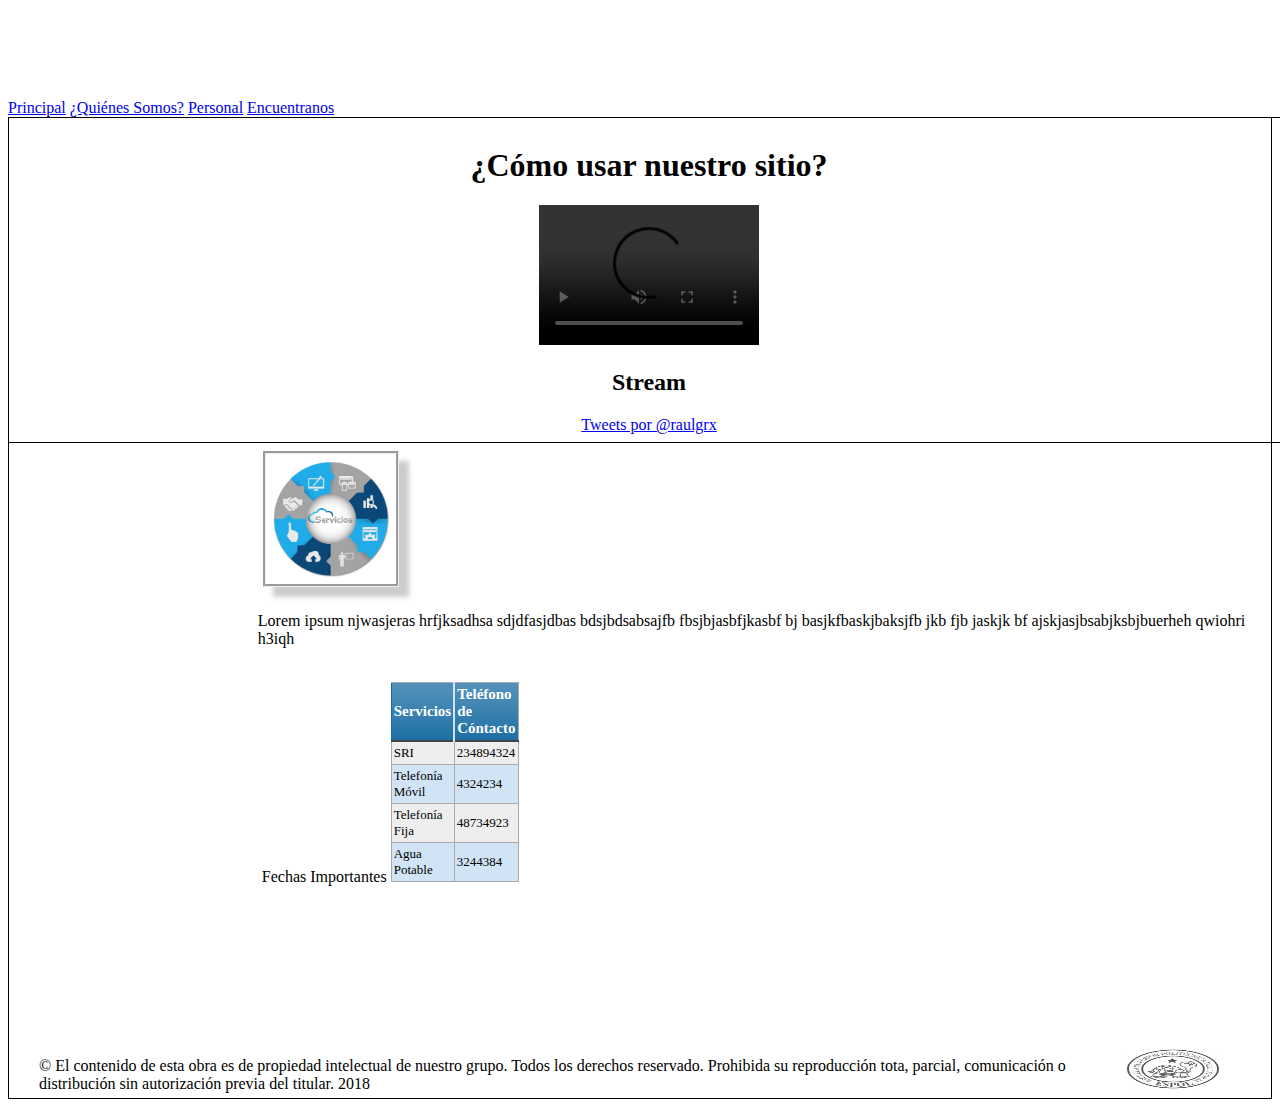
<file: index.html>
<!DOCTYPE html>
<html lang="es">
  <head>
    <meta charset="utf-8">
    <title> TodosMisServicios.ec</title>
    <meta name="description" content="Servicios">
    <meta name="viewport" content="width=device-width, initial-scale=1, shrink-to-fit=no">
    <link rel="stylesheet" href="https://stackpath.bootstrapcdn.com/bootstrap/4.1.1/css/bootstrap.min.css" integrity="sha384-WskhaSGFgHYWDcbwN70/dfYBj47jz9qbsMId/iRN3ewGhXQFZCSftd1LZCfmhktB" crossorigin="anonymous">
    <link rel="stylesheet" href="style-screen.css" media="screen">
  </head>
  <body>
    <header>
      <h1>TodosMisServicios.ec</h1>
    </header>
    <div class="row justify-content-md-center">
      <nav class="nav">
        <a class="nav-link" href="index.html">Principal</a>
        <a class="nav-link" href="quienes somos.html">¿Quiénes Somos?</a>
        <a class="nav-link" href="personal.html">Personal</a>
        <a class="nav-link" href="encuentranos.html">Encuentranos</a>
      </nav>
    </div>
    <div class="container">
      <div class="row">
        <div class="col-4">
          <aside>
            <div>
              <h1>¿Cómo usar nuestro sitio?</h1>
              <video controls>
                <source src="https://www.youtube.com/watch?v=jXfGbKkys0E" >
              </video>
            </div>
            <div class="twitter">
              <h2>Stream</h2>
              <a class="twitter-timeline" href="twitter.com/raulgrxEnlaces a un sitio externo." data-widget-id="428604480100106240">Tweets por @raulgrx</a>
              <script>!function(d,s,id){var js,fjs=d.getElementsByTagName(s)[0],p=/^http:/.test(d.location)?'http':'https';if(!d.getElementById(id)){js=d.createElement(s);js.id=id;js.src=p+"://platform.twitter.com/widgets.js";fjs.parentNode.insertBefore(js,fjs);}}(document,"script","twitter-wjs")Enlaces a un sitio externo.;</script>
            </div>
          </aside>
        </div>
        <div class="col-8">
          <section>
            <div class="container">
              <div class="row">
                <div class="col"><img class="imagen" src="images/servicios.png" alt ="Principal" ></div>
                <div class="col"><p>Lorem ipsum njwasjeras hrfjksadhsa sdjdfasjdbas bdsjbdsabsajfb fbsjbjasbfjkasbf bj basjkfbaskjbaksjfb jkb fjb jaskjk bf ajskjasjbsabjksbjbuerheh qwiohri h3iqh</p><br></div>
                <div class="w-100"></div>
                <div class="col">Fechas Importantes</div>
                <div class="col">
                  <div id="table">
                    <table class="blueTable">
                      <thead>
                        <tr>
                          <th>Servicios</th>
                          <th>Tel&eacute;fono  de C&oacute;ntacto</th>
                        </tr>
                      </thead>
                      
                      <tbody>
                        
                        <tr>
                          <td>SRI</td>
                          <td>234894324</td>
                          
                        </tr>
                        <tr>
                          <td>Telefon&iacute;a M&oacute;vil</td>
                          <td>4324234</td>
                          
                        </tr>
                        <tr>
                          <td>Telefon&iacute;a Fija</td>
                          <td>48734923</td>
                          
                        </tr>
                        <tr>
                          <td>Agua Potable</td>
                          <td>3244384</td>
                          
                        </tr>
                      </tbody>
                    </table>
                  </div></div>
                </div>
              </div>
              
            </section>
          </div>
        </div>
      </div>
      <footer>
        <div> &copy El contenido de esta obra es de propiedad intelectual de nuestro grupo. Todos los derechos reservado. Prohibida su reproducción tota, parcial, comunicación o distribución sin autorización previa del titular. 2018 </div>
        <img id="footer" src="images/espol.jpg" >
      </footer>
      
    </body>
  </html>
</file>
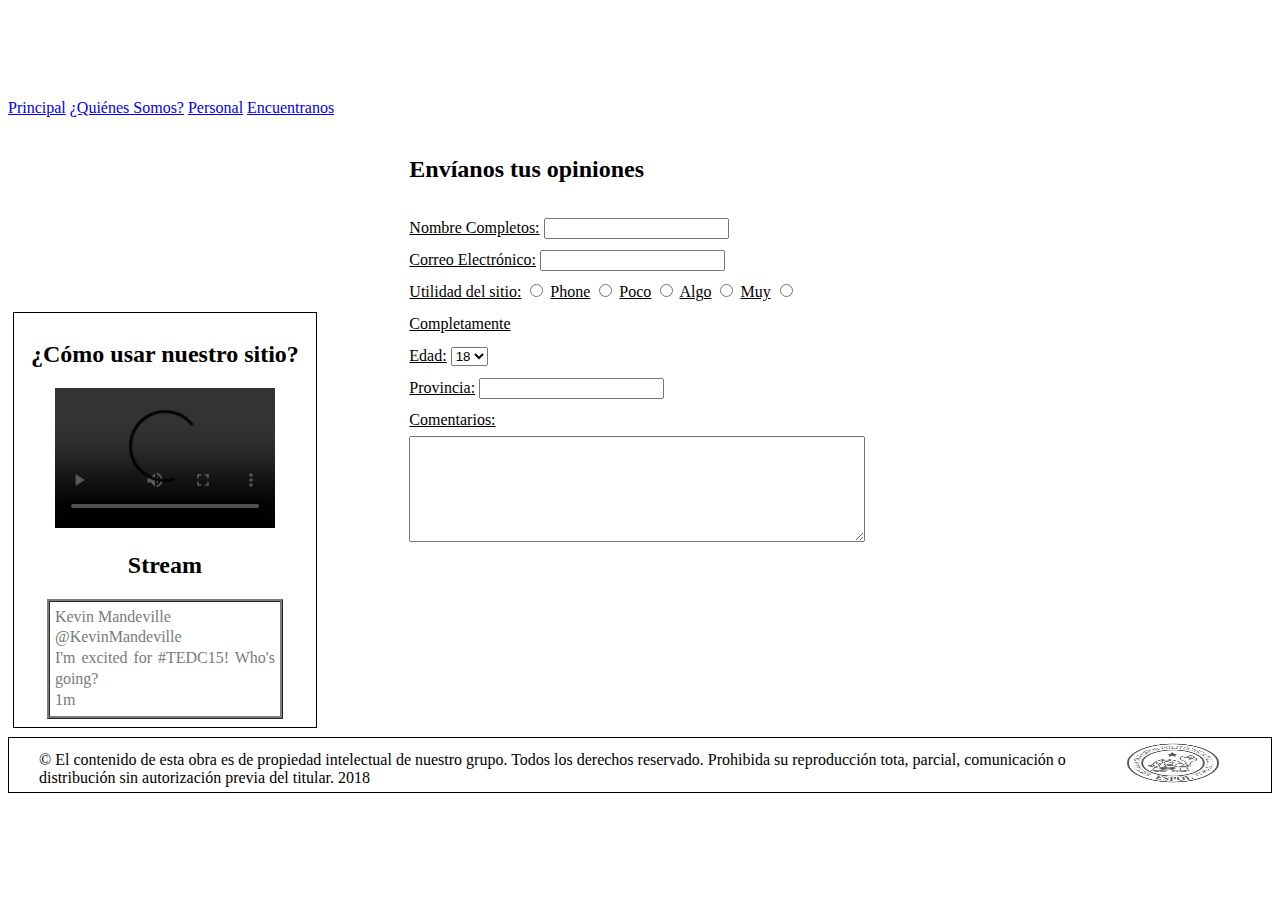
<file: encuentranos.html>
<!DOCTYPE html>
<html lang="en">

<head>
	<meta charset= "UTF-8">
	<title> TodosMisServicios  </title>
	<meta name ="description" content="Servicios">
  <meta name="viewport" content="width=device-width, initial-scale=1, shrink-to-fit=no">
	<link rel="stylesheet" href="https://stackpath.bootstrapcdn.com/bootstrap/4.1.1/css/bootstrap.min.css" integrity="sha384-WskhaSGFgHYWDcbwN70/dfYBj47jz9qbsMId/iRN3ewGhXQFZCSftd1LZCfmhktB" crossorigin="anonymous">
  <link rel="stylesheet" href="style-screen.css" media="screen">
</head>

<body>

	<header class="">
		<h1 class="col-1">TodosMisServicios.ec</h1>	
	</header>
	<nav class="nav">
  <a class="nav-link" href="index.html">Principal</a>
  <a class="nav-link" href="quienes somos.html">¿Quiénes Somos?</a>
  <a class="nav-link" href="personal.html">Personal</a>
  <a class="nav-link" href="encuentranos.html">Encuentranos</a>
</nav>
  <div class="contenido">
    <aside>
        <div>
          <h2>¿Cómo usar nuestro sitio?</h2>
          <video controls>
            <source src="https://www.youtube.com/watch?v=jXfGbKkys0E" >
          </video>
        </div>
        <div class="twitter">
          <h2>Stream</h2>
          <div id="tweets">
            <div class="tweet" id="tweet-1">  
              <div class="tweet" id="tweet-1">      
                <div class="tweet-avatar-wrapper">
                  <div class="avatar"></div>
                </div>
                <div class="tweet-wrapper">
                  <span class="name"></span><br> 
                  <span class="handle"></span><br> 
                  <span class="copy"></span><br>
                  <span class="timestamp"></span>
                </div>
              </div>
            </div>
          </div>
        </div>
    </aside>
    </div>
    <div class="contenido">

    <section>
      <div id="encuentranos">
        <h2>Envíanos tus opiniones</h2> 
        <label> Nombre Completos:</label>
        <input name="nombres" type="text" /><br>
        
        <label> Correo Electrónico:</label>
        <input name="correo" type="text" /><br>

        <label> Utilidad del sitio:</label>
        
        <input type="radio" id="util1"
        name="utilidad" value="nada">
        <label for="util1">Phone</label>

        <input type="radio" id="util2"
        name="utilidad" value="poco">
        <label for="util2">Poco</label>

        <input type="radio" id="util3"
        name="utilidad" value="algo">
        <label for="util3">Algo</label>

        <input type="radio" id="util4"
        name="utilidad" value="muy">
        <label for="util4">Muy</label>

        <input type="radio" id="util5"
        name="utilidad" value="completamente">
        <label for="util5">Completamente</label> <br>

        <label> Edad:</label>

        <select>
          <option value="18">18</option>
          <option value="19">19</option>
          <option value="20">20</option>
          <option value="21">21</option>
        </select><br>
        <label> Provincia:</label>
        <input name="provincia" type="text" /><br>
        <label> Comentarios:</label><br>
        <textarea></textarea>
      </div>
    </section>
  </div>
  <footer> 
    <div> &copy El contenido de esta obra es de propiedad intelectual de nuestro grupo. Todos los derechos reservado. Prohibida su reproducción tota, parcial, comunicación o distribución sin autorización previa del titular. 2018 </div> 

    <img id="footer" src="images/espol.jpg" >

  </footer>
  
</body>	
</html>
</file>
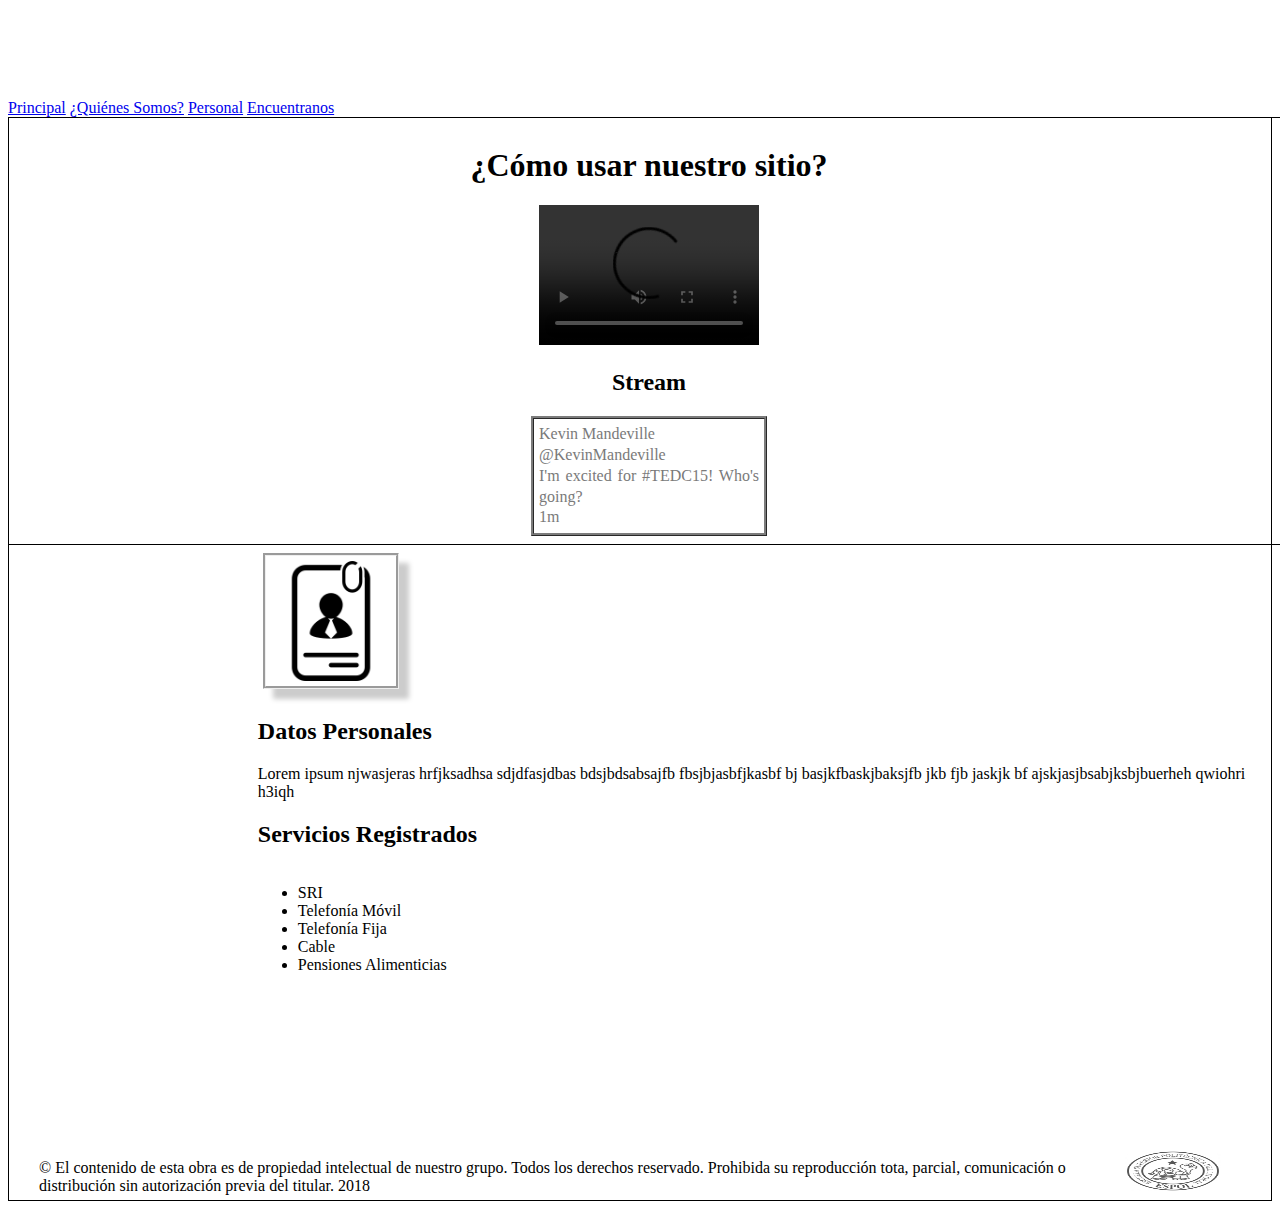
<file: personal.html>
<!DOCTYPE html>
<html lang="es">
<head>
  <meta charset="utf-8">
  <title> TodosMisServicios.ec</title>
  <meta name="description" content="Servicios">
  <meta name="viewport" content="width=device-width, initial-scale=1, shrink-to-fit=no">
  <link rel="stylesheet" href="https://stackpath.bootstrapcdn.com/bootstrap/4.1.1/css/bootstrap.min.css" integrity="sha384-WskhaSGFgHYWDcbwN70/dfYBj47jz9qbsMId/iRN3ewGhXQFZCSftd1LZCfmhktB" crossorigin="anonymous">
  <link rel="stylesheet" href="style-screen.css" media="screen">
</head>

<body>
  <header>
    <h1>TodosMisServicios.ec</h1>  
  </header>
  <div class="row justify-content-md-center">
  <nav class="nav">
  <a class="nav-link" href="index.html">Principal</a>
  <a class="nav-link" href="quienes somos.html">¿Quiénes Somos?</a>
  <a class="nav-link" href="personal.html">Personal</a>
  <a class="nav-link" href="encuentranos.html">Encuentranos</a>
</nav>
  </div>
  <div class="container">
      <div class="row">
        <div class="col-4">
  <aside>
    <div>
      <h1>¿Cómo usar nuestro sitio?</h1>
      <video controls>
        <source src="https://www.youtube.com/watch?v=jXfGbKkys0E" >
      </video>
    </div>
    <div class="twitter">
        <h2>Stream</h2>
        <div id="tweets">
          <div class="tweet" id="tweet-1">  
            <div class="tweet" id="tweet-1">      
              <div class="tweet-avatar-wrapper">
                <div class="avatar"></div>
              </div>
              <div class="tweet-wrapper">
                <span class="name"></span><br> 
                <span class="handle"></span><br> 
                <span class="copy"></span><br>
                <span class="timestamp"></span>
              </div>
            </div>
          </div>
        </div>
      </div>
  </aside>
  </div>
  <div class="col-8">
  <section>
     <div class="container">
      <div class="row">
        <div class="col-4">
    
    <img class="imagen" src="images/datos.png" alt="Imagen">
  </div>
  <div class="col-8">
  <h2>Datos Personales</h2>
    <div>Lorem ipsum njwasjeras hrfjksadhsa sdjdfasjdbas bdsjbdsabsajfb fbsjbjasbfjkasbf bj basjkfbaskjbaksjfb jkb fjb jaskjk bf ajskjasjbsabjksbjbuerheh qwiohri h3iqh</div>
  </div>
</div>
</div>

    <article>
      
      <h2>Servicios Registrados</h2>
      <div id="some-div">
      <ul>
         <li>SRI</li>        
         <li>Telefonía Móvil</li>          
         <li>Telefonía Fija</li>      
         <li>Cable</li>
         <li>Pensiones Alimenticias</li>

         <span id="some-element">
    Lorem industry. Lorem In printer took a galley of type and scrambled it to make a type specimen book.
  </span>
      </ul> 
    </div>
      
    </article>
    
  </section>
  </div>
</div>
</div>
  <footer> 
    <div> &copy El contenido de esta obra es de propiedad intelectual de nuestro grupo. Todos los derechos reservado. Prohibida su reproducción tota, parcial, comunicación o distribución sin autorización previa del titular. 2018 </div> 

    <img id="footer" src="images/espol.jpg" >
    
  </footer>

</body>
</html>
</file>
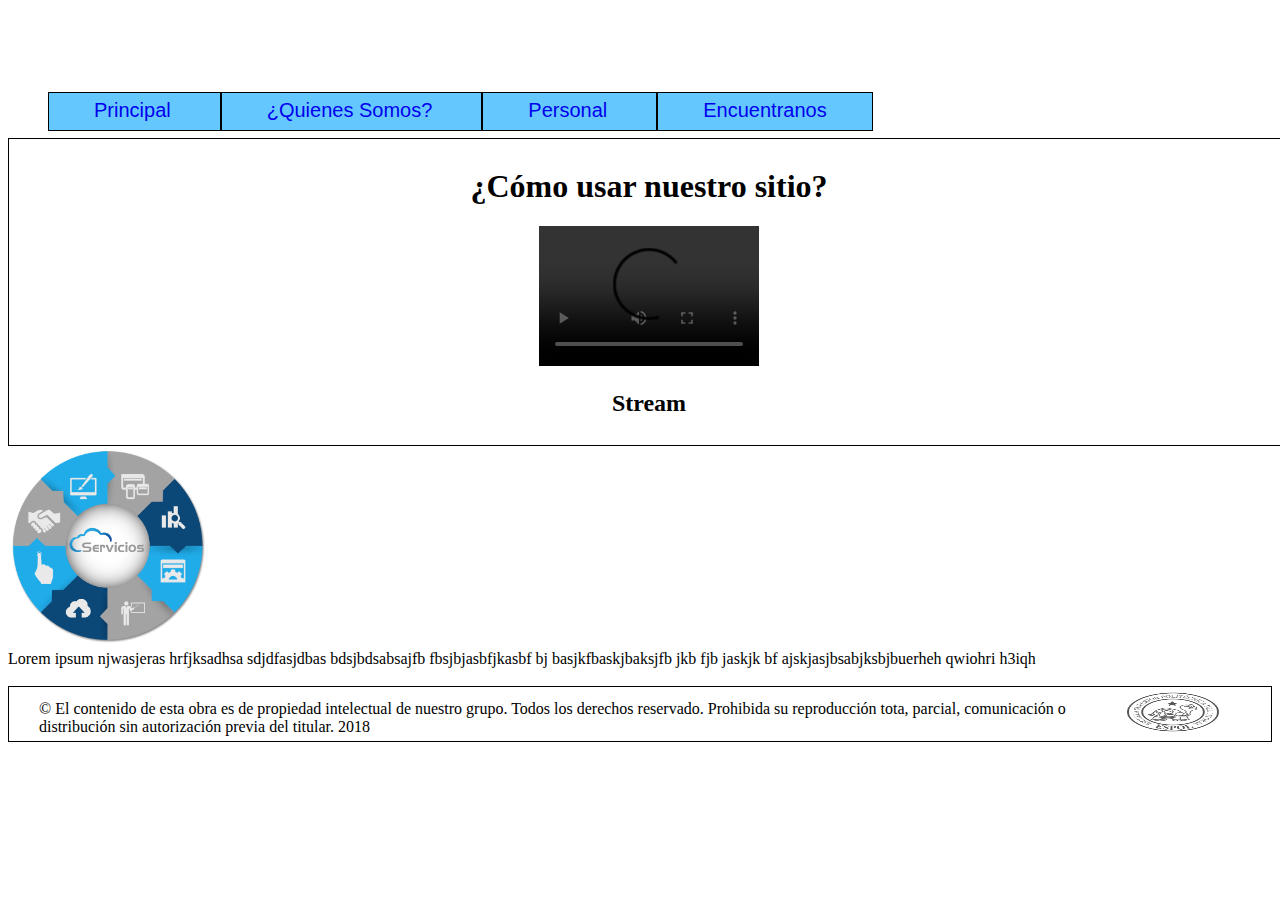
<file: principal.html>
<!DOCTYPE html>
<html lang="es">
<head>
  <meta charset="utf-8">
  <title> TodosMisServicios.ec</title>
  <meta name="description" content="holaaaaaaaaa">
  <link rel="stylesheet" href="style-screen.css" media="screen">

</head>

<body>
  <header >
    <h1>TodosMisServicios.ec </h1>  
  </header>
  <nav> 
      <ul id ="menu">
      <li>
      <a href="principal.html">Principal</a>
      </li>          
      <li>
      <a href="servicios.html">¿Quienes Somos?</a>
      </li>          
      <li>  
      <a href="personal.html">Personal</a>
      </li>        
      <li>
      <a href="encuentranos.html">Encuentranos</a>
      </li> 
    </ul>
  </nav>
  <aside>
  	<div>
  	  <h1>¿Cómo usar nuestro sitio?</h1>
      <video width="320" height="240" controls>
        <source src="https://www.youtube.com/watch?v=jXfGbKkys0E" >
      </video>  	 
    </div>
    <div>
  	  <h2>Stream</h2>
  	  <div id="stream-twitter"></div>
    </div>
  </aside>
  <div>
   	
      <img src="images/servicios.png" alt ="Imagen" height="200" width="200" >
      <div>Lorem ipsum njwasjeras hrfjksadhsa sdjdfasjdbas bdsjbdsabsajfb fbsjbjasbfjkasbf bj basjkfbaskjbaksjfb jkb fjb jaskjk bf ajskjasjbsabjksbjbuerheh qwiohri h3iqh</div><br>     
    
    
  </div>

  <footer> 
    <div> &copy El contenido de esta obra es de propiedad intelectual de nuestro grupo. Todos los derechos reservado. Prohibida su reproducción tota, parcial, comunicación o distribución sin autorización previa del titular. 2018 </div> 

    <img src="espol.jpg" height="50" width="50">

  </footer>
  
</body>
</html>
</file>
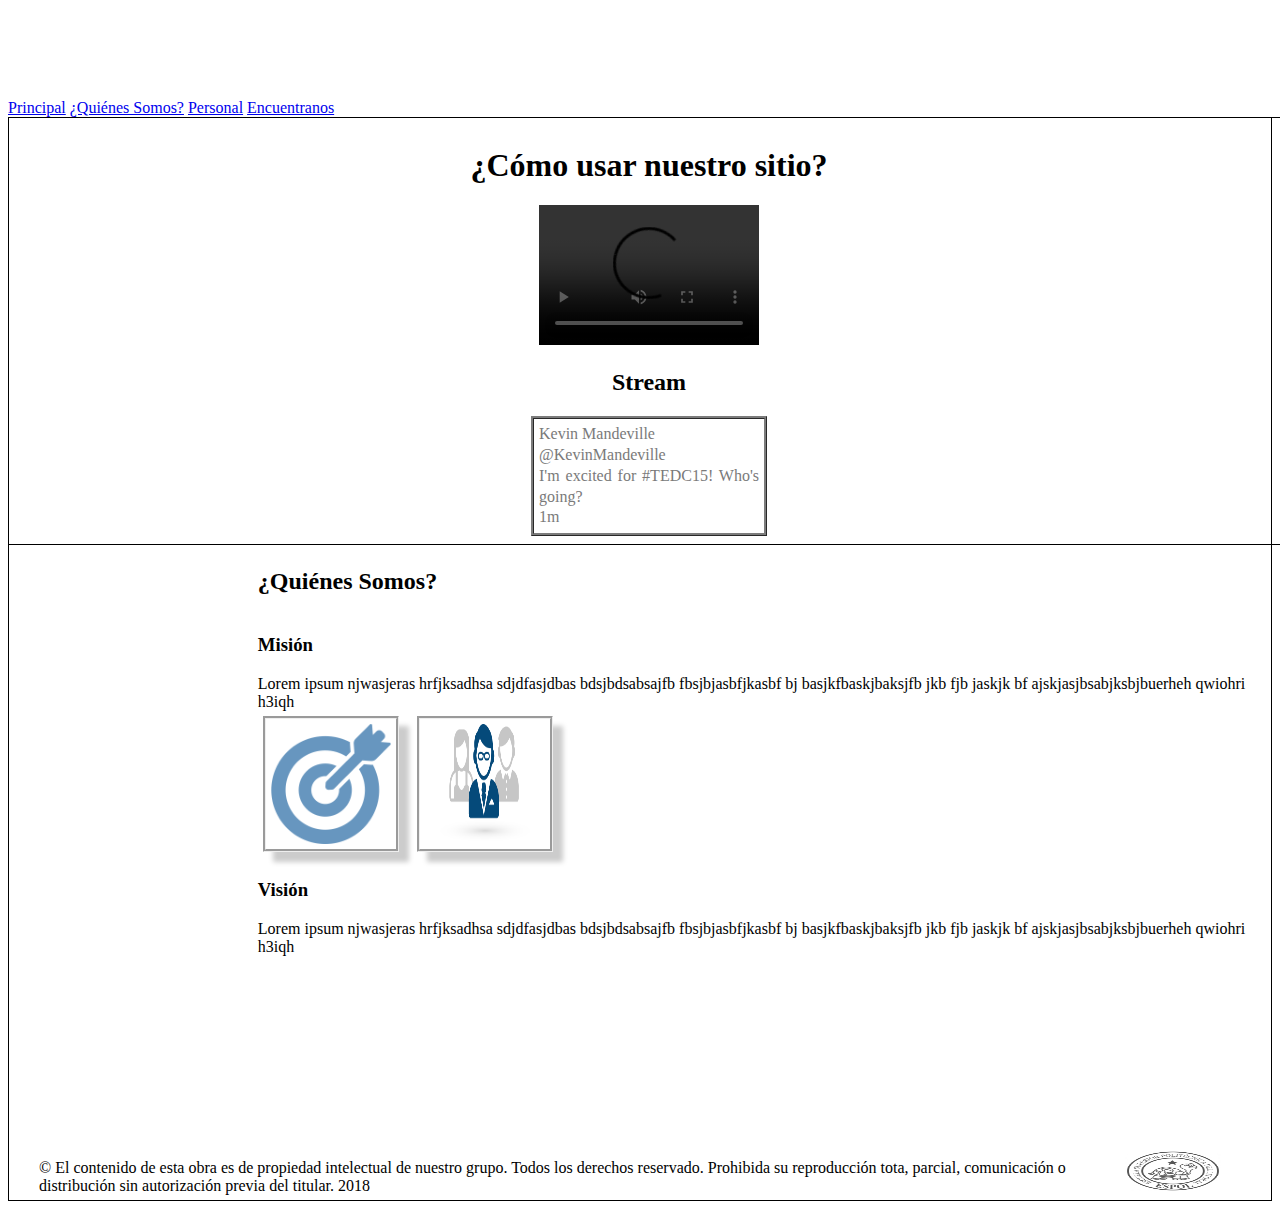
<file: quienes somos.html>
<!DOCTYPE html>
<html lang="es">
<head>
  <meta charset="utf-8">
  <title> TodosMisServicios.ec</title>
  <meta name="description" content="Servicios">
  <meta name="viewport" content="width=device-width, initial-scale=1, shrink-to-fit=no">
  <link rel="stylesheet" href="https://stackpath.bootstrapcdn.com/bootstrap/4.1.1/css/bootstrap.min.css" integrity="sha384-WskhaSGFgHYWDcbwN70/dfYBj47jz9qbsMId/iRN3ewGhXQFZCSftd1LZCfmhktB" crossorigin="anonymous">
  <link rel="stylesheet" href="style-screen.css" media="screen">
</head>

<body>
  <header>
    <h1>TodosMisServicios.ec</h1>  
  </header>
  <div class="row justify-content-md-center">
  <nav class="nav">
  <a class="nav-link" href="index.html">Principal</a>
  <a class="nav-link" href="quienes somos.html">¿Quiénes Somos?</a>
  <a class="nav-link" href="personal.html">Personal</a>
  <a class="nav-link" href="encuentranos.html">Encuentranos</a>
</nav>
</div>
     <div class="container">
      <div class="row">
        <div class="col-4">
    <aside>
      <div>
        <h1>¿Cómo usar nuestro sitio?</h1>
        <video controls>
          <source src="https://www.youtube.com/watch?v=jXfGbKkys0E" >
        </video> 
      </div>
      <div class="twitter">
        <h2>Stream</h2>
        <div id="tweets">
          <div class="tweet" id="tweet-1">  
            <div class="tweet" id="tweet-1">      
              <div class="tweet-avatar-wrapper">
                <div class="avatar"></div>
              </div>
              <div class="tweet-wrapper">
                <span class="name"></span><br> 
                <span class="handle"></span><br> 
                <span class="copy"></span><br>
                <span class="timestamp"></span>
              </div>
            </div>
          </div>
        </div>
      </div>
    </aside>
  </div>

    <div class="col-8">
    <section>
      <h2>¿Quiénes Somos?</h2>
      <div class="container">
     <div class="row">
    <div class="col">
      <h3>Misión</h3>
        <div>Lorem ipsum njwasjeras hrfjksadhsa sdjdfasjdbas bdsjbdsabsajfb fbsjbjasbfjkasbf bj basjkfbaskjbaksjfb jkb fjb jaskjk bf ajskjasjbsabjksbjbuerheh qwiohri h3iqh</div>
    </div>
    <div class="col"><img class="imagen" src="images/mision.png" alt="Somos 1" ></div>
    <div class="w-100"></div>
    <div class="col"><img class="imagen" src="images/quienes.png" alt="Somos 2" ></div>
    <div class="col">
      <h3>Visión</h3>
        <div>Lorem ipsum njwasjeras hrfjksadhsa sdjdfasjdbas bdsjbdsabsajfb fbsjbjasbfjkasbf bj basjkfbaskjbaksjfb jkb fjb jaskjk bf ajskjasjbsabjksbjbuerheh qwiohri h3iqh</div>
    </div>
  </div>
</div>
    </section>
</div>
</div>
</div>

    <footer> 
    <div> &copy El contenido de esta obra es de propiedad intelectual de nuestro grupo. Todos los derechos reservado. Prohibida su reproducción tota, parcial, comunicación o distribución sin autorización previa del titular. 2018 </div> 

    <img id="footer" src="images/espol.jpg" >

  </footer>

</body>
</html>
</file>
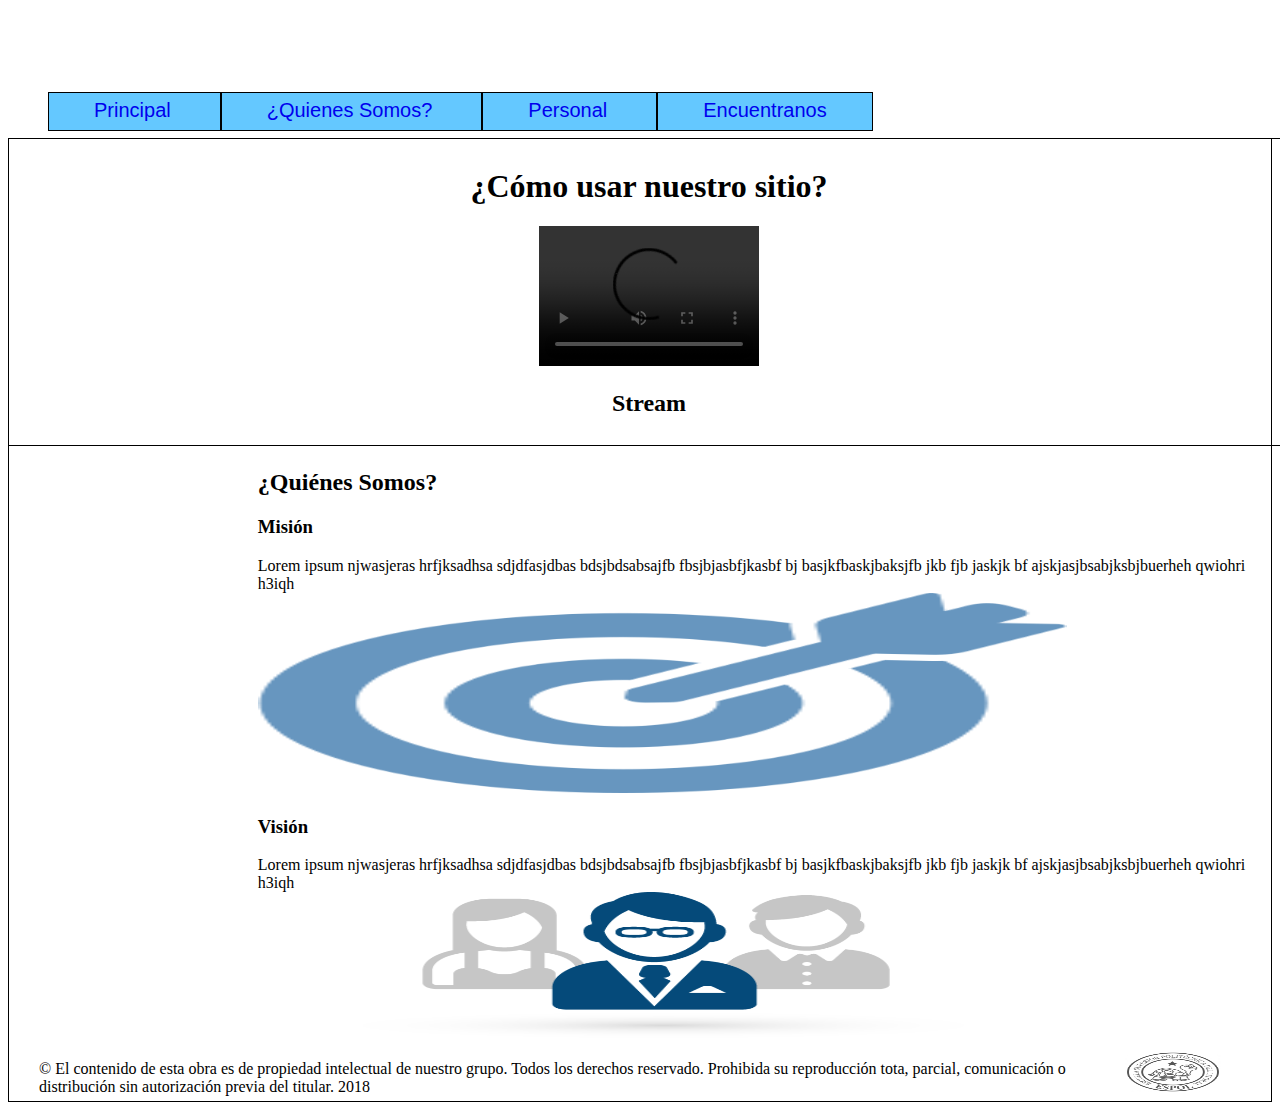
<file: servicios.html>
<!DOCTYPE html>
<html lang="es">
<head>
  <meta charset="utf-8">
  <title> TodosMisServicios.ec</title>
  <meta name="description" content="holaaaaaaaaa">
  <link rel="stylesheet" href="style-screen.css" media="screen">
</head>

<body>
  <header >
    <h1>TodosMisServicios.ec </h1>  
  </header>
    <nav> 
        <ul id="menu">
           <li>
           <a href="principal.html">Principal</a>
           </li>          
           <li>
            <a href="servicios.html">¿Quienes Somos?</a>
           </li>          
           <li>  
           <a href="personal.html">Personal</a>
           </li>        
           <li>
           <a href="encuentranos.html">Encuentranos</a>
           </li> 
        </ul> 
    </nav>
    <aside>
    	<div>
        <h1>¿Cómo usar nuestro sitio?</h1>
        <video width="320" height="240" controls>
          <source src="https://www.youtube.com/watch?v=jXfGbKkys0E" >
        </video> 
      </div>
      <div>
    	  <h2>Stream</h2>
    	  <div id="stream-twitter"></div>
      </div>
    </aside>
    <section>
    	<h2>¿Quiénes Somos?</h2>
    	<article>
    		<h3>Misión</h3>
    		<div>Lorem ipsum njwasjeras hrfjksadhsa sdjdfasjdbas bdsjbdsabsajfb fbsjbjasbfjkasbf bj basjkfbaskjbaksjfb jkb fjb jaskjk bf ajskjasjbsabjksbjbuerheh qwiohri h3iqh</div>
    		<img src="images/mision.png" alt="Imagen" height="200" width="200" >
    	</article>
    	<article>
    		<h3>Visión</h3>
    		<div>Lorem ipsum njwasjeras hrfjksadhsa sdjdfasjdbas bdsjbdsabsajfb fbsjbjasbfjkasbf bj basjkfbaskjbaksjfb jkb fjb jaskjk bf ajskjasjbsabjksbjbuerheh qwiohri h3iqh</div>
    		<img src="images/quienes.png" alt="Imagen" height="150" width="250" >
    	</article>
    </section>

    <footer> 
    <div> &copy El contenido de esta obra es de propiedad intelectual de nuestro grupo. Todos los derechos reservado. Prohibida su reproducción tota, parcial, comunicación o distribución sin autorización previa del titular. 2018 </div> 

    <img src="espol.jpg" height="100" width="100">

  </footer>

</body>
</html>
</file>
<file: style-screen.css>
header{
  text-align: center;
  color: white;
  font-family: Arial;
  font-size: 20px;
  background-image: url("https://cdn.pixabay.com/photo/2017/08/30/01/05/milky-way-2695569_640.jpg")
}
 
  #menu li {
    display: inline;
    border: 1px solid black;
    padding:10px 35px;
    width: 60px;
    background-color: rgb(100,200,255);
  }
  #menu li a {
    font-family: Arial;
    font-size: 20px;
    text-decoration: none;
    padding: 10px;
  }

  h1{
  font-weight: bold;
  text-align: center;
  }

  nav[alt^=nav]{
    display:inline;
    text-align: center;
    
  }

/* visited link */
a:visited {
    color: #101111;
    font-weight: bold;

}

/* mouse over link */
a:hover {
    color: #FF00FF;
    opacity: 0.5;
    cursor: pointer;
}

/* selected link */
a:active {
    color: #0000FF;
    font-weight: bold;
}


section article{

  text-align: left;
}

img#mision:hover, img#vision:hover{

  opacity: 0.5;
  cursor: pointer;
}

h2#datos, h2#servicios {

  text-decoration: underline;
}
section{


display: inline-block;
float: right;
width: 80%;
height: 600px;
padding: 3px;

}

section img{
width:80%;
display: inline-block;

}

section div{
display: inline-block;

}

#some-element {
  border: 1px solid #ccc;
  display: none;
  font-size: 8px;
  margin-top: 5px;
  padding: 10px;
  text-transform: uppercase;
}

#some-div:hover #some-element {
  display: block;
}

aside{

border-style: solid;
display: inline-block;
float: left;
border: 1px solid black;
width: 100%;
height: 80%;
padding: 8px;
text-align: center;

}
#twitter{
  width:250px;
}

footer{

  border: 1px solid black;
  padding:5px 30px;
  text-align: justify;

}

footer div{ 
  width: 90%;
  text-align: left;
  display: inline-block;
}

footer img{
  width: 8%;
  height: 40px;
  text-align: right;
  display: inline-block;
}

div.contenido{
  display: inline-block;
  padding: 2px;
  margin: 3px;
 
}


#tweets{
  align-content: center;
  padding: 5px;
  margin: auto;
  border-style: ridge;
  border-color: rgb(124,124,124);
}

div.twitter div{
  line-height: 1.3;
  color:rgb(122, 122, 122);
  width: 220px;
  font-size: 16px;
  text-align: justify;
  
}

#encuentranos{
  line-height: 2;
}
video{
  width: 220px;
  height: 140px;
}

div label{
  text-decoration: underline;
}

textarea{
  width: 450px;
  height: 100px;

}

#tweet-1 .name::before {
  content: "Kevin Mandeville";
}

#tweet-1 .handle::after {
  content: "@KevinMandeville";
}

#tweet-1 .copy::before {
  content: "I'm excited for #TEDC15! Who's going?";
}

#tweet-1 .timestamp::after {
  content: "1m";
}

div.contenido section {
  display: inline-block;
  float:right;
}
table.blueTable {
  border: 1px solid #1C6EA4;
  background-color: #EEEEEE;
  width: 20%;
  text-align: left;
  border-collapse: collapse;
}
table.blueTable td, table.blueTable th {
  border: 1px solid #AAAAAA;
  padding: 3px 2px;
}
table.blueTable tbody td {
  font-size: 13px;
}
table.blueTable tr:nth-child(even) {
  background: #D0E4F5;
}
table.blueTable thead {
  background: #1C6EA4;
  background: -moz-linear-gradient(top, #5592bb 0%, #327cad 66%, #1C6EA4 100%);
  background: -webkit-linear-gradient(top, #5592bb 0%, #327cad 66%, #1C6EA4 100%);
  background: linear-gradient(to bottom, #5592bb 0%, #327cad 66%, #1C6EA4 100%);
  border-bottom: 2px solid #444444;
}
table.blueTable thead th {
  font-size: 15px;
  font-weight: bold;
  color: #FFFFFF;
  border-left: 2px solid #D0E4F5;
}
table.blueTable thead th:first-child {
  border-left: none;
}

img.imagen{
  border: groove;
  box-shadow: 10px 10px 5px #ccc;
  padding: 5px;
  margin: 5px;
  height: 120px;
  width: 120px;
}

img.imagen[alt^=Somos]:hover{
  opacity: 0.5;
  cursor: pointer;
}
</file>
